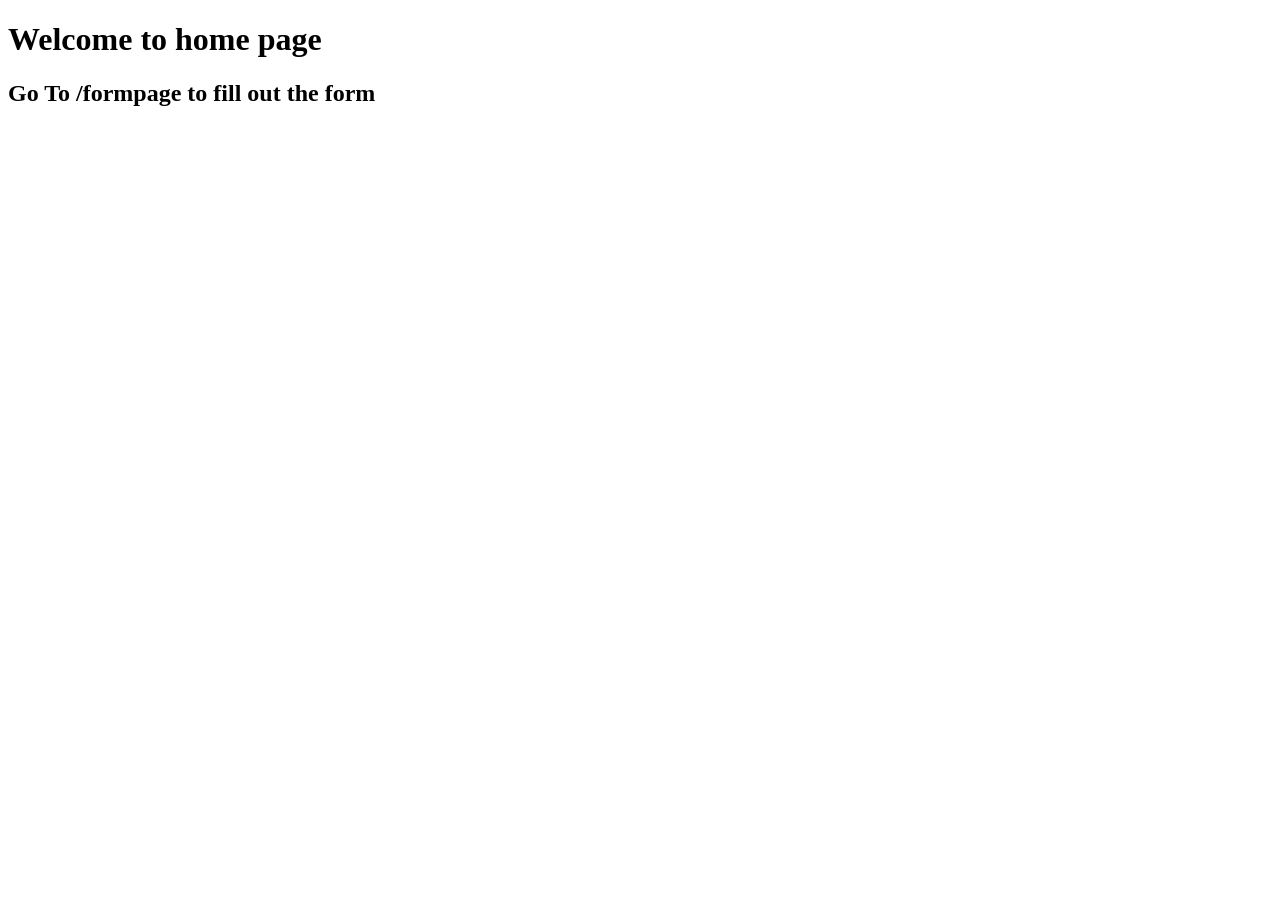
<file: mydjango/basicforms/templates/basicapp/index.html>
<!doctype html>
<html lang="en">
  <head>
    <meta charset="UTF-8" />
    <meta name="viewport" content="width=device-width, initial-scale=1.0" />
    <title>HOME</title>
  </head>
  <body>
    <h1>Welcome to home page</h1>
    <h2>Go To /formpage to fill out the form</h2>
  </body>
</html>
</file>
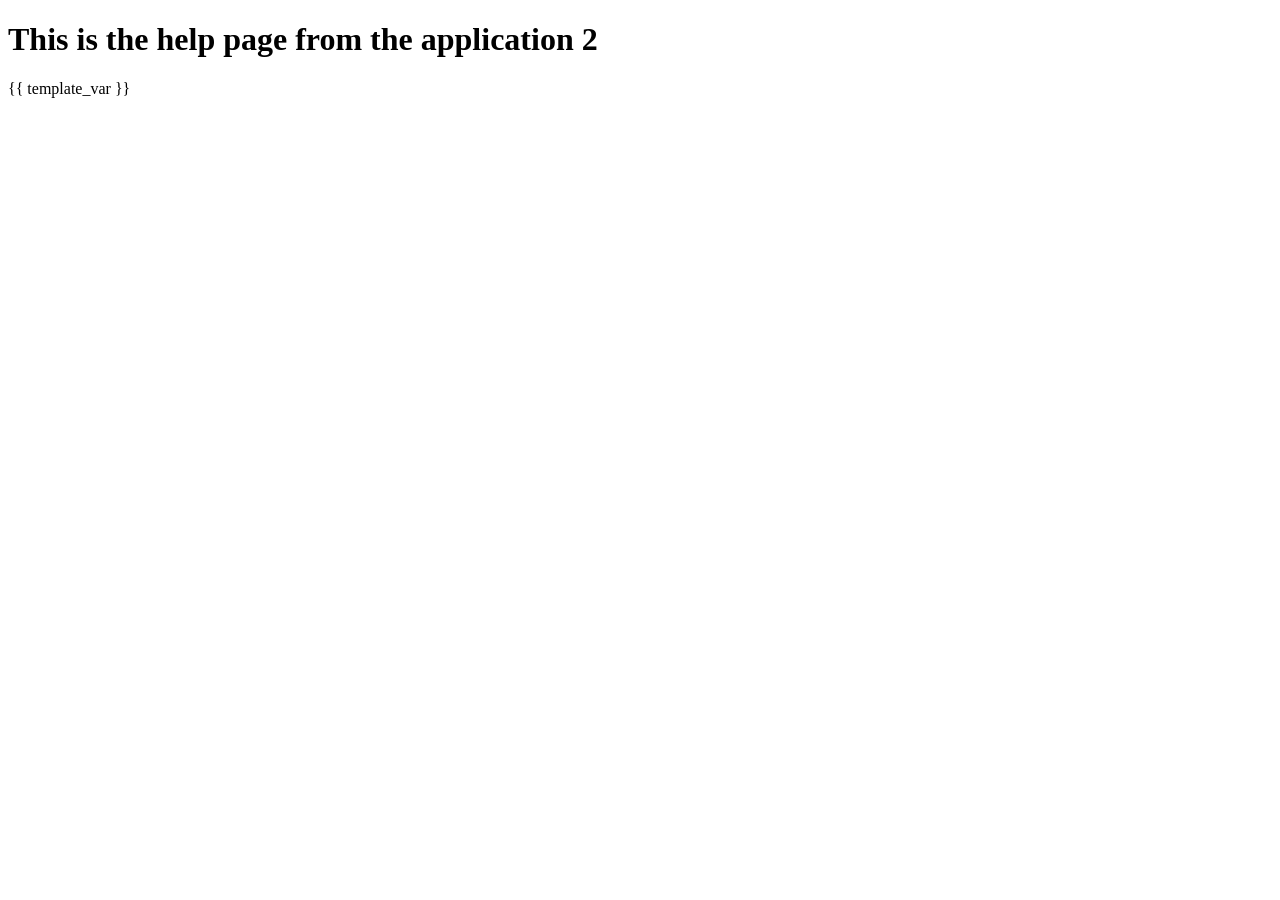
<file: mydjango/ProTwo/templates/app_Two/help.html>
<!doctype html>
<html lang="en">
  <head>
    <meta charset="UTF-8" />
    <meta name="viewport" content="width=device-width, initial-scale=1.0" />
    <title>Help Page</title>
  </head>
  <body>
    <h1>This is the help page from the application 2</h1>
    {{ template_var }}
  </body>
</html>
</file>
